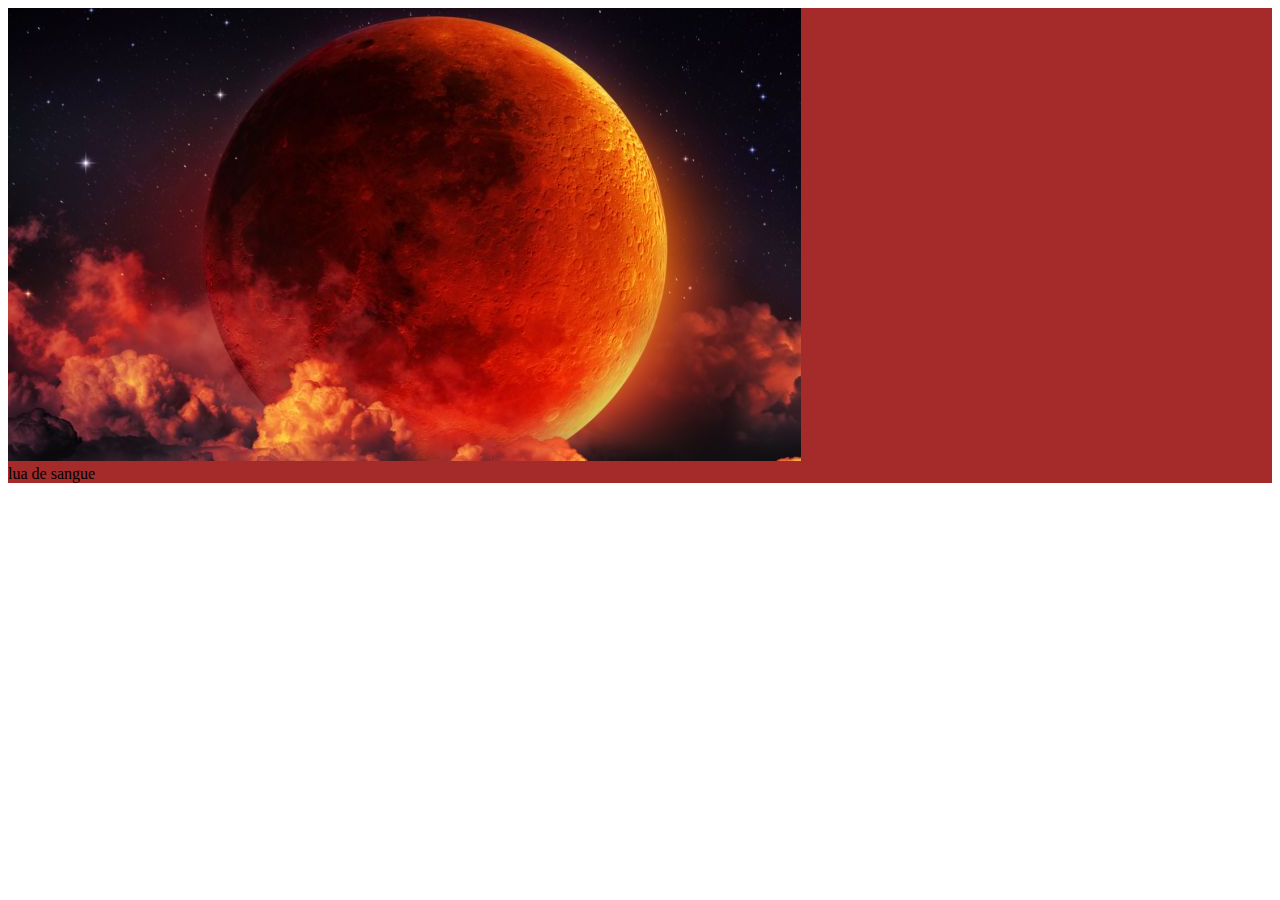
<file: novo trabalho/index.html>
<!DOCTYPE html>
<html lang="en">
<head>
   <meta charset="UTF-8">
   <meta name="viewport" content="width=device-width, initial-scale=1.0">
   <title>Document</title>
   <link rel="stylesheet" href="style.css">
</head>
<body>
<header class="b">
   <img class="e" src="lua-de-sangue-vermelha-1400x800-1217.jpg" alt="">
  
   <li>lua de sangue</li>
</file>
<file: novo trabalho/style.css>
.e {width: 5;}
.b {background-color: brown;}
</file>
